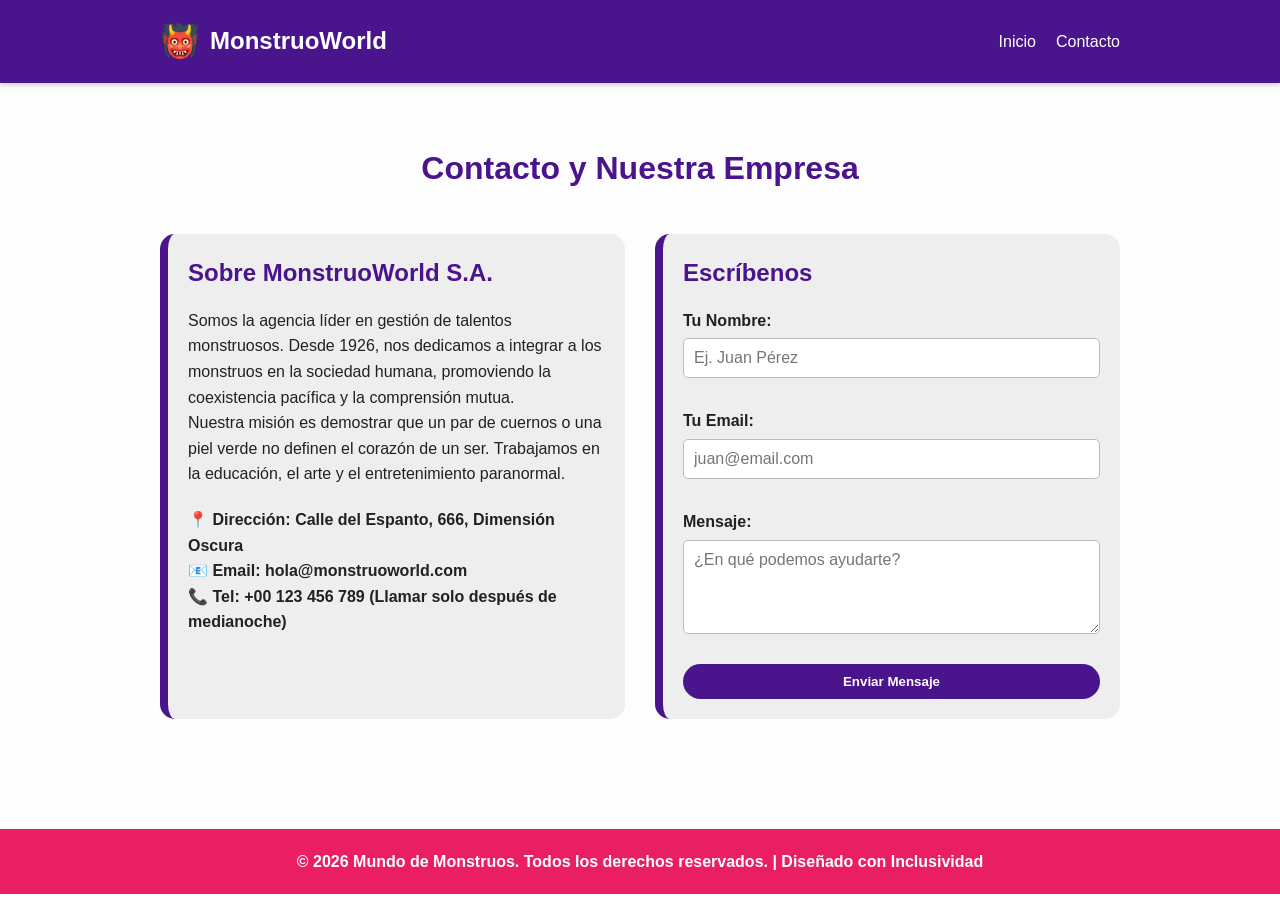
<file: monstruo-app/contacto.html>
<!DOCTYPE html>
<html lang="es">
<head>
    <meta charset="UTF-8">
    <meta name="viewport" content="width=device-width, initial-scale=1.0">
    <title>Contacto - El Mundo de los Monstruos</title>
    <link rel="stylesheet" href="css/style.css">
</head>
<body>
    <header>
        <div class="container header-content">
            <div class="logo">
                <span class="logo-icon">👹</span>
                <span class="logo-text">MonstruoWorld</span>
            </div>
            <nav>
                <ul>
                    <li><a href="home.html">Inicio</a></li>
                    <li><a href="contacto.html">Contacto</a></li>
                </ul>
            </nav>
        </div>
    </header>

    <main class="container" style="padding: 60px 20px;">
        <h1 style="text-align: center; color: var(--primary-color); margin-bottom: 40px;">Contacto y Nuestra Empresa</h1>

        <div class="info-grid">
            <div class="info-column">
                <h2>Sobre MonstruoWorld S.A.</h2>
                <p>Somos la agencia líder en gestión de talentos monstruosos. Desde 1926, nos dedicamos a integrar a los monstruos en la sociedad humana, promoviendo la coexistencia pacífica y la comprensión mutua.</p>
                <p>Nuestra misión es demostrar que un par de cuernos o una piel verde no definen el corazón de un ser. Trabajamos en la educación, el arte y el entretenimiento paranormal.</p>
                <div style="margin-top: 20px; font-weight: bold;">
                    <p>📍 Dirección: Calle del Espanto, 666, Dimensión Oscura</p>
                    <p>📧 Email: hola@monstruoworld.com</p>
                    <p>📞 Tel: +00 123 456 789 (Llamar solo después de medianoche)</p>
                </div>
            </div>
            <div class="info-column">
                <h2>Escríbenos</h2>
                <form id="contact-form" style="display: flex; flex-direction: column; gap: 15px;">
                    <div class="form-group">
                        <label for="contact-name">Tu Nombre:</label>
                        <input type="text" id="contact-name" required placeholder="Ej. Juan Pérez">
                    </div>
                    <div class="form-group">
                        <label for="contact-email">Tu Email:</label>
                        <input type="email" id="contact-email" required placeholder="juan@email.com">
                    </div>
                    <div class="form-group">
                        <label for="contact-msg">Mensaje:</label>
                        <textarea id="contact-msg" rows="4" required placeholder="¿En qué podemos ayudarte?"></textarea>
                    </div>
                    <button type="submit" class="btn-action" style="width: 100%; border: none; cursor: pointer; padding: 10px;">Enviar Mensaje</button>
                </form>
            </div>
        </div>
    </main>

    <footer>
        <p>&copy; 2026 Mundo de Monstruos. Todos los derechos reservados. | Diseñado con Inclusividad</p>
    </footer>

    <script>
        document.getElementById('contact-form').addEventListener('submit', (e) => {
            e.preventDefault();
            alert('¡Mensaje enviado con éxito! Nuestro equipo de monstruos te responderá pronto.');
        });
    </script>
</body>
</html>
</file>
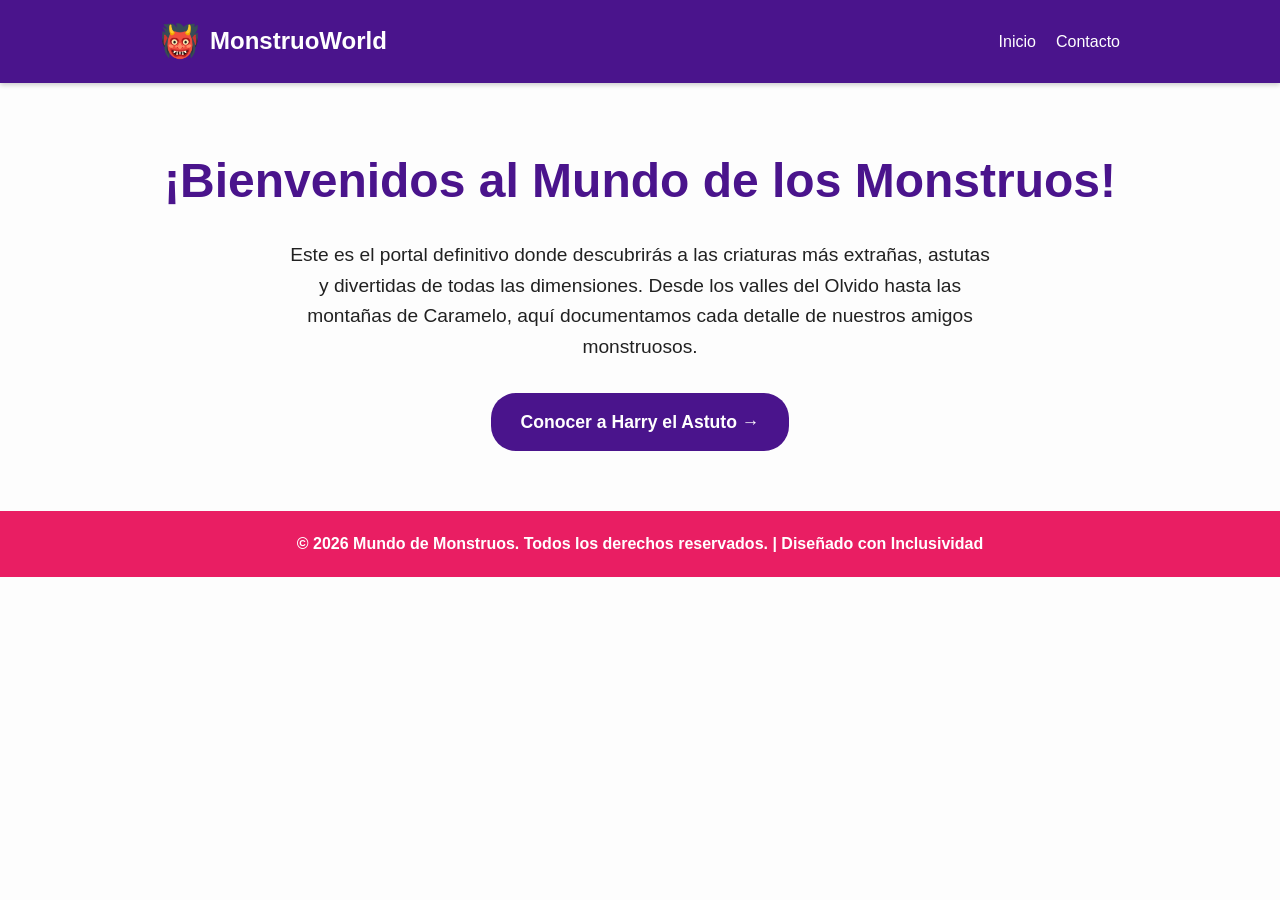
<file: monstruo-app/home.html>
<!DOCTYPE html>
<html lang="es">
<head>
    <meta charset="UTF-8">
    <meta name="viewport" content="width=device-width, initial-scale=1.0">
    <title>Inicio - El Mundo de los Monstruos</title>
    <link rel="stylesheet" href="css/style.css">
</head>
<body>
    <header>
        <div class="container header-content">
            <div class="logo">
                <span class="logo-icon">👹</span>
                <span class="logo-text">MonstruoWorld</span>
            </div>
            <nav>
                <ul>
                    <li><a href="index.html">Inicio</a></li>
                    <li><a href="contacto.html">Contacto</a></li>
                </ul>
            </nav>
        </div>
    </header>

    <main class="container" style="text-align: center; padding: 60px 20px;">
        <h1 style="color: var(--primary-color); font-size: 3rem; margin-bottom: 20px;">¡Bienvenidos al Mundo de los Monstruos!</h1>
        <p style="font-size: 1.2rem; max-width: 700px; margin: 0 auto 30px auto;">
            Este es el portal definitivo donde descubrirás a las criaturas más extrañas, astutas y divertidas de todas las dimensiones.
            Desde los valles del Olvido hasta las montañas de Caramelo, aquí documentamos cada detalle de nuestros amigos monstruosos.
        </p>
        <a href="index.html" class="btn-action" style="text-decoration: none; display: inline-block; padding: 15px 30px; font-size: 1.1rem;">
            Conocer a Harry el Astuto →
        </a>
    </main>

    <footer>
        <p>&copy; 2026 Mundo de Monstruos. Todos los derechos reservados. | Diseñado con Inclusividad</p>
    </footer>
</body>
</html>
</file>
<file: monstruo-app/css/style.css>
/*
   Diseño inclusivo y responsive
   Colores contrastados para accesibilidad AA
*/

:root {
    --primary-color: #4a148c; /* Viola scuro per contrasto */
    --secondary-color: #ffab00; /* Giallo ambra */
    --monster-green: #4caf50;
    --text-dark: #212121;
    --text-light: #ffffff;
    --bg-light: #fdfdfd;
    --footer-color: #e91e63; /* Rosa vibrante per il footer */
    --border-color: #bbb;
}

* {
    margin: 0;
    padding: 0;
    box-sizing: border-box;
    font-family: 'Segoe UI', Tahoma, Geneva, Verdana, sans-serif;
}

body {
    background-color: var(--bg-light);
    color: var(--text-dark);
    line-height: 1.6;
}

.container {
    max-width: 1000px;
    margin: 0 auto;
    padding: 0 20px;
}

/* Header */
header {
    background-color: var(--primary-color);
    color: var(--text-light);
    padding: 1rem 0;
    box-shadow: 0 2px 5px rgba(0,0,0,0.2);
}

.header-content {
    display: flex;
    justify-content: space-between;
    align-items: center;
}

.logo {
    display: flex;
    align-items: center;
    gap: 10px;
    font-size: 1.5rem;
    font-weight: bold;
}

.logo-icon {
    font-size: 2rem;
}

nav ul {
    display: flex;
    list-style: none;
    gap: 20px;
}

nav a {
    color: var(--text-light);
    text-decoration: none;
    font-weight: 500;
    transition: color 0.3s;
}

nav a:hover {
    color: var(--secondary-color);
}

/* Hero Section */
.hero {
    text-align: center;
    padding: 40px 0;
}

.hero h1 {
    font-size: 2.5rem;
    color: var(--primary-color);
    margin-bottom: 30px;
}

/* MONSTER DRAWING (CSS Art) */
.monster-container {
    display: flex;
    flex-direction: column;
    align-items: center;
    margin-bottom: 30px;
}

.monster {
    position: relative;
    width: 200px;
    height: 250px;
    transition: transform 0.1s;
}

.monster-body {
    position: absolute;
    bottom: 60px;
    left: 25px;
    width: 150px;
    height: 150px;
    background-color: var(--monster-green);
    border-radius: 50% 50% 40% 40%;
    z-index: 2;
    transition: background-color 0.5s ease;
}

.monster-horns {
    position: absolute;
    top: 40px;
    width: 100%;
    display: flex;
    justify-content: space-around;
    z-index: 1;
}

.horn {
    width: 20px;
    height: 30px;
    background-color: #ddd;
    border-radius: 50% 50% 0 0;
}

.monster-eyes {
    position: absolute;
    top: 30px;
    left: 35px;
    display: flex;
    gap: 30px;
}

.eye {
    width: 20px;
    height: 20px;
    background: white;
    border-radius: 50%;
    position: relative;
}

.eye::after {
    content: '';
    position: absolute;
    width: 8px;
    height: 8px;
    background: black;
    border-radius: 50%;
    top: 6px;
    left: 6px;
}

.monster-mouth {
    position: absolute;
    bottom: 30px;
    left: 50px;
    width: 50px;
    height: 10px; /* Ridotto per l'effetto chiuso */
    border-bottom: 4px solid #333;
    border-radius: 50%;
    transition: all 0.3s ease;
    z-index: 3;
    background-color: #4a0000; /* Interno bocca */
    overflow: hidden;
}

.monster-mouth.open {
    height: 25px;
    border-radius: 10px 10px 50% 50%;
}

.monster-teeth {
    display: none;
    position: absolute;
    top: 0;
    left: 5px;
    width: 40px;
    height: 10px;
    justify-content: space-around;
}

.monster-mouth.open .monster-teeth {
    display: flex;
}

.tooth {
    width: 8px;
    height: 8px;
    background: white;
    border-radius: 0 0 2px 2px;
}


.monster-arms {
    position: absolute;
    top: 120px;
    width: 100%;
    display: flex;
    justify-content: space-between;
    z-index: 1;
}

.arm {
    width: 40px;
    height: 15px;
    background-color: var(--monster-green);
    border-radius: 10px;
}

.monster-legs {
    position: absolute;
    bottom: 10px;
    width: 100%;
    display: flex;
    justify-content: center;
    gap: 40px;
    z-index: 1;
}

.leg {
    width: 15px;
    height: 70px; /* Legs longer than arms */
    background-color: var(--monster-green);
    border-radius: 0 0 10px 10px;
}

.monster-name {
    margin-top: 20px;
    font-size: 1.5rem;
    font-weight: bold;
    color: var(--text-dark);
}

/* Button Group */
.button-group {
    display: flex;
    justify-content: center;
    gap: 15px;
    flex-wrap: wrap;
    margin-bottom: 40px;
}

.btn-action {
    background-color: var(--primary-color);
    color: white;
    border: none;
    padding: 10px 20px;
    border-radius: 25px;
    cursor: pointer;
    font-weight: bold;
    transition: transform 0.2s, background 0.3s;
}

.btn-action:hover {
    background-color: var(--secondary-color);
    color: var(--text-dark);
    transform: scale(1.1);
}

/* Info Grid */
.info-grid {
    display: grid;
    grid-template-columns: 1fr 1fr;
    gap: 30px;
    margin-bottom: 50px;
}

.info-column {
    background: #eee;
    padding: 20px;
    border-radius: 15px;
    border-left: 8px solid var(--primary-color);
}

.info-column h2 {
    margin-bottom: 15px;
    color: var(--primary-color);
}

/* Comment Section */
.comment-section {
    background: #f9f9f9;
    padding: 30px;
    border-radius: 15px;
    margin-bottom: 50px;
    box-shadow: 0 4px 10px rgba(0,0,0,0.05);
}

.comment-section h2 {
    text-align: center;
    margin-bottom: 20px;
}

.form-group {
    margin-bottom: 15px;
    display: flex;
    flex-direction: column;
}

.form-group label {
    margin-bottom: 5px;
    font-weight: bold;
}

.form-group input, .form-group textarea {
    padding: 10px;
    border: 1px solid var(--border-color);
    border-radius: 5px;
    font-size: 1rem;
}

.form-buttons {
    display: flex;
    gap: 10px;
    justify-content: flex-end;
}

.btn-send {
    background-color: var(--primary-color);
    color: white;
    border: none;
    padding: 10px 20px;
    border-radius: 5px;
    cursor: pointer;
}

.btn-clear {
    background-color: #ccc;
    color: #333;
    border: none;
    padding: 10px 20px;
    border-radius: 5px;
    cursor: pointer;
}

/* Modal */
.modal {
    display: none;
    position: fixed;
    z-index: 1000;
    left: 0;
    top: 0;
    width: 100%;
    height: 100%;
    background-color: rgba(0,0,0,0.8);
}

.modal-content {
    background-color: white;
    margin: 10% auto;
    padding: 20px;
    width: 80%;
    max-width: 600px;
    border-radius: 15px;
    text-align: center;
    position: relative;
}

.close-modal {
    position: absolute;
    right: 20px;
    top: 10px;
    font-size: 30px;
    cursor: pointer;
}

.friends-gallery {
    display: flex;
    justify-content: center;
    gap: 20px;
    flex-wrap: wrap;
    margin-top: 20px;
}

.friends-gallery img {
    width: 120px;
    height: 120px;
    border-radius: 10px;
}

/* Footer */
footer {
    background-color: var(--footer-color);
    color: white;
    text-align: center;
    padding: 20px 0;
    font-weight: bold;
}

/* Animation Tremore */
@keyframes shake {
    0% { transform: translateX(0); }
    25% { transform: translateX(-10px); }
    50% { transform: translateX(10px); }
    75% { transform: translateX(-10px); }
    100% { transform: translateX(0); }
}

.shake-animation {
    animation: shake 0.2s ease-in-out infinite;
}

/* Responsive */
@media (max-width: 768px) {
    .info-grid {
        grid-template-columns: 1fr;
    }
    .header-content {
        flex-direction: column;
        gap: 15px;
    }
}
</file>
